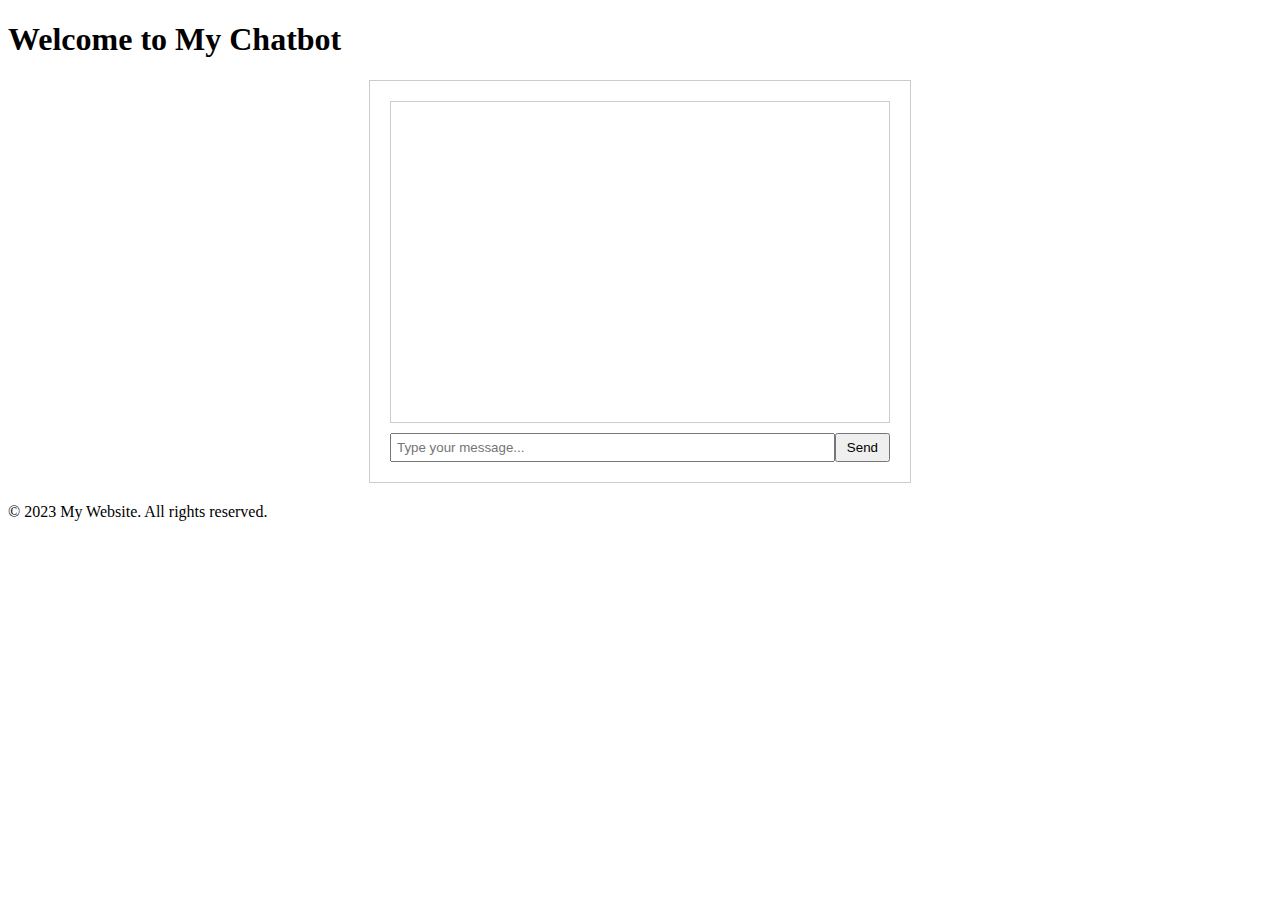
<file: chatbot/index.html>
<!DOCTYPE html>
<html lang="en">
<head>
  <meta charset="UTF-8">
  <meta name="viewport" content="width=device-width, initial-scale=1.0">
  <title>Chatbot</title>
  <link rel="stylesheet" href="styles.css">
</head>
<body>
  <header>
    <h1>Welcome to My Chatbot</h1>
  </header>

  <main>
    <div class="chat-container">
      <div id="chat-log" class="chat-log"></div>
      <div class="user-input">
        <input type="text" id="user-message" placeholder="Type your message...">
        <button id="send-button">Send</button>
      </div>
    </div>
  </main>

  <footer>
    <p>&copy; 2023 My Website. All rights reserved.</p>
  </footer>

  <script src="script.js"></script>
</body>
</html>
</file>
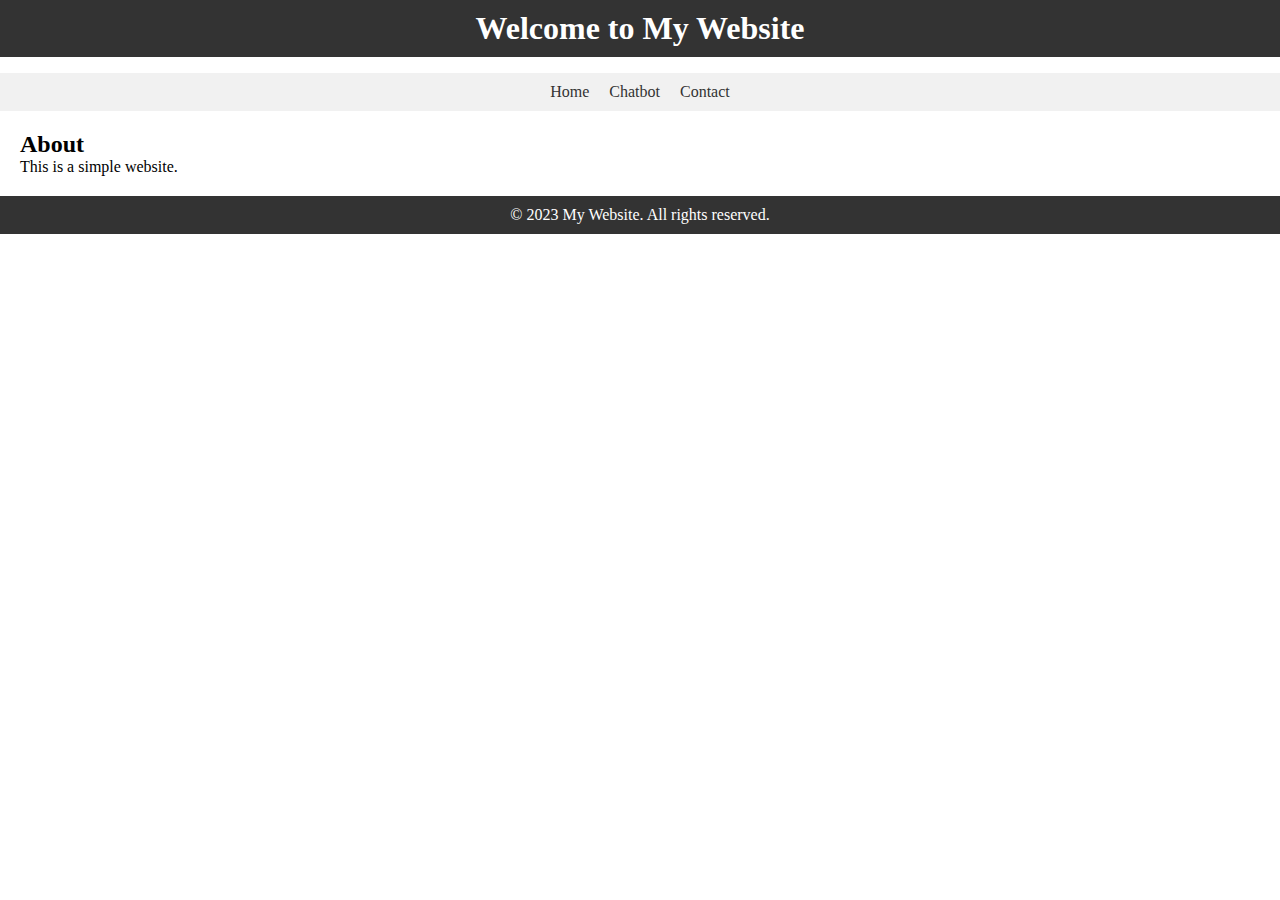
<file: homepage/index.html>
<!DOCTYPE html>
<html lang="en">
<head>
  <meta charset="UTF-8">
  <meta name="viewport" content="width=device-width, initial-scale=1.0">
  <title>My Website</title>
  <link rel="stylesheet" href="styles.css">
</head>
<body>
  <header>
    <h1>Welcome to My Website</h1>
  </header>

  <nav>
    <ul>
      <li><a href="index.html">Home</a></li>
      <li><a href="chatbot.html">Chatbot</a></li>
      <li><a href="contact.html">Contact</a></li>
    </ul>
  </nav>

  <main>
    <h2>About</h2>
    <p>This is a simple website.</p>
  </main>

  <footer>
    <p>&copy; 2023 My Website. All rights reserved.</p>
  </footer>
</body>
</html>
</file>
<file: chatbot/styles.css>
/* Existing styles for header, navigation, main, and footer */

/* Chatbot-specific styles */
.chat-container {
    max-width: 500px;
    margin: 20px auto;
    border: 1px solid #ccc;
    padding: 20px;
  }
  
  .chat-log {
    height: 300px;
    overflow-y: scroll;
    margin-bottom: 10px;
    padding: 10px;
    border: 1px solid #ccc;
  }
  
  .user-input {
    display: flex;
  }
  
  .user-input input {
    flex: 1;
    padding: 5px;
  }
  
  .user-input button {
    padding: 5px 10px;
  }
</file>
<file: homepage/styles.css>
/* Reset some default browser styles */
body, h1, h2, p {
    margin: 0;
    padding: 0;
  }
  
  /* Style the header */
  header {
    background-color: #333;
    color: white;
    text-align: center;
    padding: 10px;
  }
  
  /* Style the navigation */
  nav {
    background-color: #f1f1f1;
  }
  
  nav ul {
    list-style-type: none;
    display: flex;
    justify-content: center;
    padding: 10px;
  }
  
  nav ul li {
    margin: 0 10px;
  }
  
  nav ul li a {
    text-decoration: none;
    color: #333;
  }
  
  nav ul li a:hover {
    color: #000;
  }
  
  /* Style the main content */
  main {
    margin: 20px;
  }
  
  /* Style the footer */
  footer {
    background-color: #333;
    color: white;
    text-align: center;
    padding: 10px;
  }
</file>
